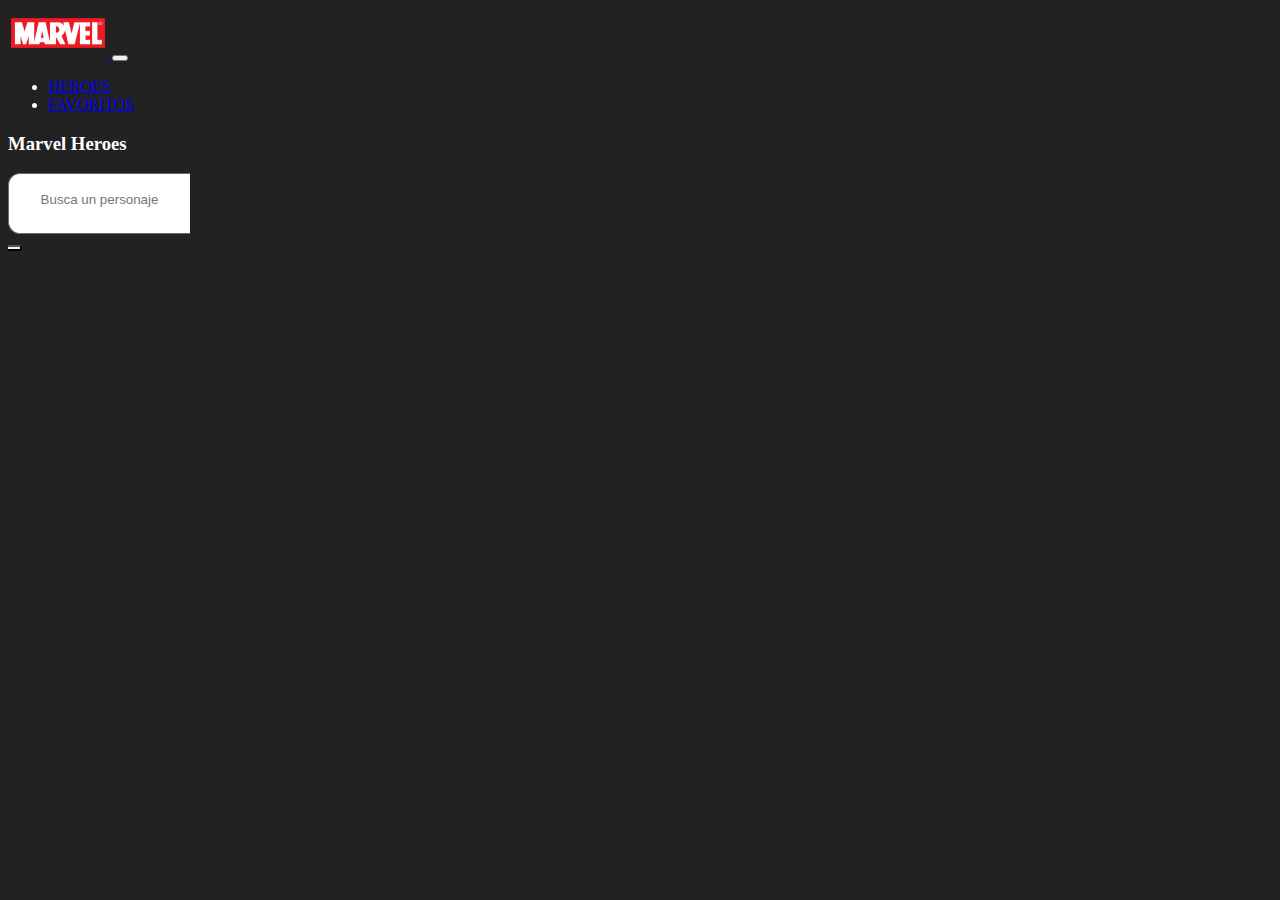
<file: index.html>
<!DOCTYPE html>
<html lang="en">

<head>
    <meta charset="UTF-8">
    <meta name="viewport" content="width=device-width, initial-scale=1.0">
    <title>Heroes de marvel</title>
    <link rel="stylesheet" href="https://use.fontawesome.com/releases/v5.15.1/css/all.css" integrity="sha384-vp86vTRFVJgpjF9jiIGPEEqYqlDwgyBgEF109VFjmqGmIY/Y4HV4d3Gp2irVfcrp" crossorigin="anonymous">
    <link rel="stylesheet" href="https://cdn.jsdelivr.net/npm/bootstrap@4.5.3/dist/css/bootstrap.min.css"
        integrity="sha384-TX8t27EcRE3e/ihU7zmQxVncDAy5uIKz4rEkgIXeMed4M0jlfIDPvg6uqKI2xXr2" crossorigin="anonymous">
    <link rel="stylesheet" href="./style.css">
    <link
        rel="stylesheet"
        href="https://cdnjs.cloudflare.com/ajax/libs/animate.css/4.1.1/animate.min.css"
    />
</head>

<body>
    <nav class="navbar navbar-expand-lg navbar-dark bg-dark">
        <div class="container-fluid">
            <a class="navbar-brand" href="./index.html">
                <img src="./assets/logomarvel.png" width="100" height="50" alt="" loading="lazy">
            </a>
            <button class="navbar-toggler" type="button" data-toggle="collapse" data-target="#navbarSupportedContent"
                aria-controls="navbarSupportedContent" aria-expanded="false" aria-label="Toggle navigation">
                <span class="navbar-toggler-icon"></span>
            </button>
    
            <div class="collapse navbar-collapse" id="navbarSupportedContent">
                <ul class="navbar-nav ml-auto">
                    <li class="nav-item active mr-5">
                        <a class="nav-link" href="./index.html">HEROES</a>
                    </li>
                    <li class="nav-item active ml-ml-3">
                        <a class="nav-link" href="./html/favoritos.html">FAVORITOS</a>
                    </li>
                </ul>
            </div>
        </div>
    </nav>
    <div class="container" id="listHero">
        <div class="d-flex justify-content-between mt-5 mb-3">
            <h3><b>Marvel Heroes</b></h3>
            <form name="searchSH" class="form-inline my-2 my-lg-0">
                <label for="nameSH"></label>
                <div class="input-group mb-3">
                    <input 
                        type="text" 
                        class="form-control bg-transparent input-search" 
                        placeholder="Busca un personaje"  
                        name="nameSH">
                    <div class="input-group-append">
                        <button 
                            class="btn btn-outline-secondary button-search" 
                            type="submit" 
                            name="submit" 
                            onclick="search(event, document.searchSH.nameSH)">
                            <i class="fas fa-search"></i>
                        </button>
                    </div>
                </div>
            </form>
        </div>
        <div>
            <div class="row" id="listHeroes">
                
                <!-- listado de heroes -->
                
            </ul>
        </div>
    </div>
    
    <div class="d-flex justify-content-end mb-5 mt-3" id="pagination">
        
        <!-- paginacion -->

    </div>

    <script src="js/index.js"></script>
    <script src="https://code.jquery.com/jquery-3.5.1.slim.min.js"
        integrity="sha384-DfXdz2htPH0lsSSs5nCTpuj/zy4C+OGpamoFVy38MVBnE+IbbVYUew+OrCXaRkfj"
        crossorigin="anonymous"></script>
    <script src="https://cdn.jsdelivr.net/npm/bootstrap@4.5.3/dist/js/bootstrap.bundle.min.js"
        integrity="sha384-ho+j7jyWK8fNQe+A12Hb8AhRq26LrZ/JpcUGGOn+Y7RsweNrtN/tE3MoK7ZeZDyx"
        crossorigin="anonymous"></script>
</body>

</html>
</file>
<file: style.css>
@import url('https://fonts.googleapis.com/css2?family=Roboto&display=swap');

body {
  background: #222222;
  color: white;
}

.card-hero {
  margin-top: 10px;
  margin-bottom: 10px;
  background: #202020;
  box-shadow: 0px 2px 4px rgba(0, 0, 0, 0.5);
  border-radius: 8px;
  height: 370px;
}

.img-card{
  height: 266px;
  width: 100%;
  border-top-left-radius: 8px;
  border-top-right-radius: 8px;
}

.title-card{
  font-family: Roboto;
  font-style: normal;
  font-weight: 900;
  font-size: 18px;
  line-height: 21px;
}

.input-search{
  border-top-left-radius: 12px;
  border-bottom-left-radius: 12px;
  height: 48px;
  border:1px solid #6C6969;
  border-right: none;
  text-align: center;
  justify-content: center;
  padding-bottom: 10px;
  color: white !important;
}

.button-search{
  border-top-right-radius: 12px;
  border-bottom-right-radius: 12px;
  border-left: none;
}

.button-pagination:hover{
  background: #FF0006 !important;
  border-radius: 4px;
}

.p-card{
  font-family: Roboto;
  font-style: normal;
  font-weight: normal;
  font-size: 12px;
  color: #8FBCCD;
}

.nav-link:hover{
  border-bottom: 2px solid #FF0007;
}


/* detalle */

.card-img-detalle{
  height: 400px;
  width: 100%;
  margin-top: 20px;
}

.card-text{
  margin-top: 40px;
  font-family: Roboto;
  font-style: normal;
  font-weight: normal;
  font-size: 16px;
  line-height: 22px;
}

.card-title{
  font-family: Roboto;
  font-style: normal;
  font-weight: 900;
  font-size: 24px;
  line-height: 28px;
}

.button-favorites{
  border: 1px solid #DA9F36;
  border-radius: 8px;
  color: #DA9F36;
  background: transparent;
  padding: 16px;
  outline: none;
}

.button-favorites-add{
  border: 1px solid #DA9F36;
  border-radius: 8px;
  color: #fff;
  background: #DA9F36;
  padding: 16px;
  outline: none;
}

.button-favorites:hover{
  color: #fff; 
  background: #DA9F36;
}

.button-favorites-add:hover{
  color: #DA9F36; 
  background: #fff;
}
</file>
